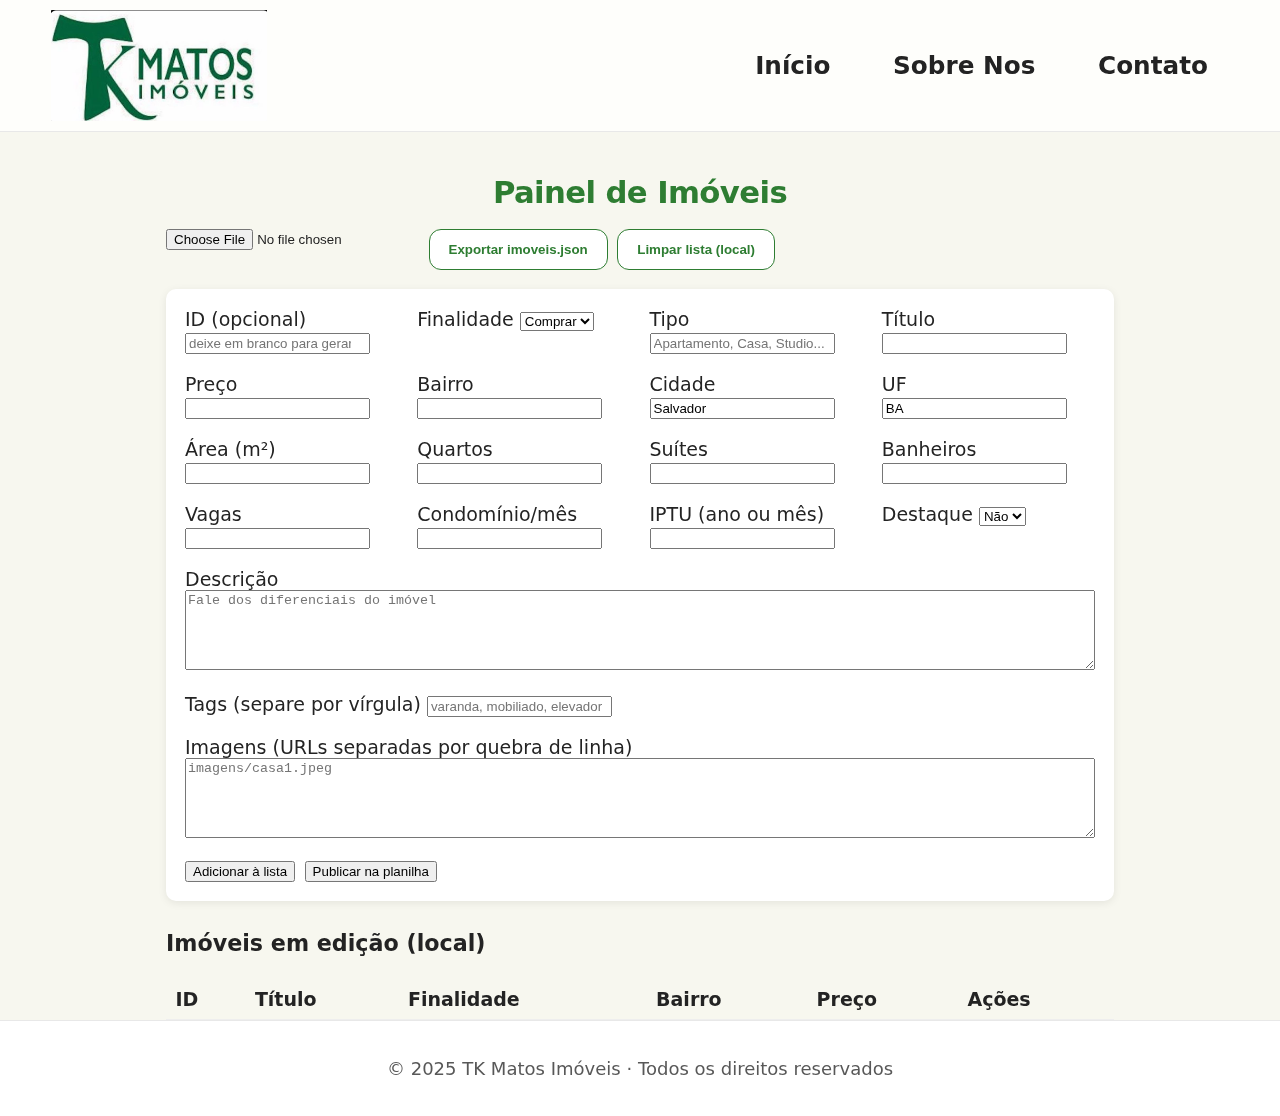
<file: admin.html>
<!DOCTYPE html>
<html lang="pt-BR">
<head>
    <meta charset="UTF-8"/>
    <meta name="viewport" content="width=device-width, initial-scale=1.0"/>
    <title>Painel · TK Matos Imóveis</title>
    <link rel="stylesheet" href="style.css"/>
    <link rel="icon" href="imagens/TK logo.jpeg" type="image/jpeg">
    <style>
        main.container { max-width: 980px; }
        form.painel { background:#fff; padding:1rem; border-radius:10px; box-shadow:0 2px 8px rgba(0,0,0,.08); display:grid; gap:1rem; }
        .grid-3 { display:grid; grid-template-columns: repeat(auto-fit,minmax(180px,1fr)); gap:1rem; }
        textarea { width: 100%; min-height: 80px; }
        .table { width:100%; border-collapse: collapse; }
        .table th,.table td { border-bottom:1px solid #eee; padding:.5rem; text-align:left; }
        .actions { display:flex; gap:.5rem; flex-wrap: wrap; }
    </style>
</head>
<body>
<header>
    <div class="container">
        <img src="imagens/TK logo.jpeg" alt="TK Matos Imóveis" class="logo"/>
        <nav>
            <a href="index.html">Início</a>
            <a href="sobre.html">Sobre Nos</a>
            <a href="contato.html">Contato</a>
        </nav>
    </div>
</header>

<main class="container">
    <h2>Painel de Imóveis</h2>

    <div class="actions" style="margin: .5rem 0 1rem">
        <input type="file" id="importar" accept=".json"/>
        <button id="btn-exportar" class="btn-sec">Exportar imoveis.json</button>
        <button id="btn-limpar" class="btn-sec">Limpar lista (local)</button>
    </div>

    <form class="painel" id="form-imovel">
        <div class="grid-3">
            <label>ID (opcional)
                <input name="id" type="number" min="1" placeholder="deixe em branco para gerar automaticamente"/>
            </label>
            <label>Finalidade
                <select name="finalidade" required>
                    <option value="comprar">Comprar</option>
                    <option value="alugar">Alugar</option>
                </select>
            </label>
            <label>Tipo <input name="tipo" placeholder="Apartamento, Casa, Studio..." required/></label>
            <label>Título <input name="titulo" required/></label>
            <label>Preço <input name="preco" type="number" step="500" min="0" required/></label>
            <label>Bairro <input name="bairro" required/></label>
            <label>Cidade <input name="cidade" value="Salvador" required/></label>
            <label>UF <input name="uf" value="BA" maxlength="2" required/></label>
            <label>Área (m²) <input name="area" type="number" step="1" min="0"/></label>
            <label>Quartos <input name="quartos" type="number" min="0"/></label>
            <label>Suítes <input name="suites" type="number" min="0"/></label>
            <label>Banheiros <input name="banheiros" type="number" min="0"/></label>
            <label>Vagas <input name="vagas" type="number" min="0"/></label>
            <label>Condomínio/mês <input name="condominio" type="number" min="0" step="50"/></label>
            <label>IPTU (ano ou mês) <input name="iptu" type="number" min="0" step="10"/></label>
            <label>Destaque
                <select name="destaque">
                    <option value="false">Não</option>
                    <option value="true">Sim</option>
                </select>
            </label>
        </div>

        <label>Descrição
            <textarea name="descricao" placeholder="Fale dos diferenciais do imóvel"></textarea>
        </label>
        <label>Tags (separe por vírgula)
            <input name="tags" placeholder="varanda, mobiliado, elevador"/>
        </label>
        <label>Imagens (URLs separadas por quebra de linha)
            <textarea name="imagens" placeholder="imagens/casa1.jpeg"></textarea>
        </label>

        <div class="actions">
            <button type="submit" class="btn">Adicionar à lista</button>
            <button type="button" id="btn-publicar">Publicar na planilha</button>
        </div>
    </form>

    <!-- ====== CONSTS DO ENDPOINT ====== -->
    <script>
        // URL do "New deployment → Web app" do Apps Script (sem espaço no final!)
        const ENDPOINT  = 'https://script.google.com/macros/s/AKfycbzO9a6ZR7475-VyzXZvQ-qtRTwuCgLaQhJEw3LSKztHFngF_NxvesWaI5AU-rrUN6Ry/exec';
        // Mesmo TOKEN que você definiu no Apps Script
        const API_TOKEN = 'SEU_TOKEN_FORTE_AQUI';
    </script>

    <!-- ====== PUBLICAR DIRETO NA PLANILHA (POST + TOKEN) ====== -->
    <script>
        // Helpers
        const tempId = () => `tmp-${Date.now()}-${Math.floor(Math.random()*1000)}`;
        function splitLines(v=''){ return String(v).split('\n').map(s=>s.trim()).filter(Boolean); }
        function splitTags(v=''){ return String(v).split(',').map(s=>s.trim()).filter(Boolean); }

        // Coleta dados do form no padrão da planilha
        function coletarImovelDoForm(form){
          const get = (sel) => form.querySelector(sel)?.value?.trim() || '';
          const idStr = get('[name="id"]');
          const idNum = idStr ? Number(idStr) : undefined;

          const base = {
            finalidade: get('[name="finalidade"]').toLowerCase(),
            tipo: get('[name="tipo"]'),
            titulo: get('[name="titulo"]'),
            preco: Number(get('[name="preco"]')) || 0,
            bairro: get('[name="bairro"]'),
            cidade: get('[name="cidade"]') || 'Salvador',
            uf: (get('[name="uf"]') || 'BA').toUpperCase(),
            area: Number(get('[name="area"]')) || 0,
            quartos: Number(get('[name="quartos"]')) || 0,
            suites: Number(get('[name="suites"]')) || 0,
            banheiros: Number(get('[name="banheiros"]')) || 0,
            vagas: Number(get('[name="vagas"]')) || 0,
            descricao: get('[name="descricao"]'),
            condominio: Number(get('[name="condominio"]')) || 0,
            iptu: Number(get('[name="iptu"]')) || 0,
            tags: splitTags(get('[name="tags"]')),
            imagens: splitLines(get('[name="imagens"]')),
            destaque: (get('[name="destaque"]') || '').toLowerCase() === 'true'
          };
          // Para o POST, não incluímos id quando em branco (servidor gera)
          // Se o usuário digitou um número, enviamos
          if (!Number.isNaN(idNum) && idNum) base.id = idNum;
          return base;
        }

        async function publicarDireto(novo){
          const payload = { ...novo, token: API_TOKEN };
          const res = await fetch(ENDPOINT, {
            method: 'POST',
            headers: { 'Content-Type':'application/json' },
            body: JSON.stringify(payload)
          });
          const data = await res.json();
          if (!res.ok || !data.ok) throw new Error(data.error || `HTTP ${res.status}`);
          return data; // { ok:true, id: ... }
        }

        document.addEventListener('DOMContentLoaded', () => {
          const form = document.getElementById('form-imovel');
          const btn  = document.getElementById('btn-publicar');

          btn?.addEventListener('click', async () => {
            if (!form) return alert('Formulário não encontrado.');
            const titulo = form.querySelector('[name="titulo"]')?.value.trim();
            const finalidade = form.querySelector('[name="finalidade"]')?.value.trim();
            const preco = form.querySelector('[name="preco"]')?.value.trim();
            if (!titulo || !finalidade || !preco) return alert('Preencha Título, Finalidade e Preço.');

            btn.disabled = true; const original = btn.textContent; btn.textContent = 'Publicando...';
            try{
              const novo = coletarImovelDoForm(form);
              const out = await publicarDireto(novo);
              alert('Publicado com sucesso! ID: ' + out.id);
              form.reset();
            }catch(err){
              console.error(err);
              alert('Erro ao publicar: ' + err.message);
            }finally{
              btn.disabled = false; btn.textContent = original;
            }
          });
        });
    </script>

    <h3 style="margin-top:1.5rem">Imóveis em edição (local)</h3>
    <table class="table" id="tabela">
        <thead>
        <tr>
            <th>ID</th><th>Título</th><th>Finalidade</th><th>Bairro</th><th>Preço</th><th>Ações</th>
        </tr>
        </thead>
        <tbody></tbody>
    </table>
</main>

<footer>
    <div class="container">
        <p>&copy; 2025 TK Matos Imóveis · Todos os direitos reservados</p>
    </div>
</footer>

<!-- ====== LÓGICA LOCAL (lista, importar, exportar) ====== -->
<script>
    const LS_KEY = 'tk_imoveis_edicao';
    let lista = JSON.parse(localStorage.getItem(LS_KEY) || '[]');

    const $ = s => document.querySelector(s);
    const $$ = s => document.querySelectorAll(s);

    const form = $('#form-imovel');
    const tabelaBody = $('#tabela tbody');
    const inputImport = $('#importar');

    desenhar();

    // Adicionar à lista (localStorage)
    form.addEventListener('submit', (ev) => {
      ev.preventDefault();
      const fd = new FormData(form);
      const obj = Object.fromEntries(fd.entries());

      // se id vazio, cria id temporário apenas para organizar localmente
      const idNum = obj.id ? Number(obj.id) : null;
      const idLocal = idNum || tempId();

      const novo = {
        id: idLocal,
        criadoEm: new Date().toISOString(),
        finalidade: obj.finalidade,
        tipo: obj.tipo.trim(),
        titulo: obj.titulo.trim(),
        preco: Number(obj.preco),
        bairro: obj.bairro.trim(),
        cidade: obj.cidade.trim(),
        uf: obj.uf.trim().toUpperCase(),
        area: Number(obj.area || 0),
        quartos: Number(obj.quartos || 0),
        suites: Number(obj.suites || 0),
        banheiros: Number(obj.banheiros || 0),
        vagas: Number(obj.vagas || 0),
        descricao: (obj.descricao || '').trim(),
        condominio: Number(obj.condominio || 0),
        iptu: Number(obj.iptu || 0),
        tags: (obj.tags || '').split(',').map(s => s.trim()).filter(Boolean),
        imagens: (obj.imagens || '').split('\n').map(s => s.trim()).filter(Boolean),
        destaque: obj.destaque === 'true'
      };

      // valida duplicidade de ID apenas se for número
      if (idNum && lista.some(x => Number(x.id) === idNum)) {
        alert('Já existe um imóvel com esse ID numérico. Altere o ID.');
        return;
      }

      if (!novo.imagens.length) novo.imagens = ['imagens/casa1.jpeg'];

      lista.push(novo);
      salvar();
      form.reset();
      desenhar();
    });

    function salvar() { localStorage.setItem(LS_KEY, JSON.stringify(lista)); }

    function desenhar() {
      tabelaBody.innerHTML = '';
      // ordena: numéricos primeiro desc, depois temporários
      const num = lista.filter(x => typeof x.id === 'number').sort((a,b)=>b.id - a.id);
      const tmp = lista.filter(x => typeof x.id !== 'number');
      const ordenada = [...num, ...tmp];

      for (const i of ordenada) {
        const tr = document.createElement('tr');
        tr.innerHTML = `
          <td>${i.id}</td>
          <td>${i.titulo}</td>
          <td>${i.finalidade}</td>
          <td>${i.bairro}</td>
          <td>${(i.preco || 0).toLocaleString('pt-BR',{style:'currency',currency:'BRL'})}</td>
          <td>
            <button data-ac="del" data-id="${i.id}" class="btn-sec">Remover</button>
          </td>
        `;
        tabelaBody.appendChild(tr);
      }
      tabelaBody.querySelectorAll('button[data-ac="del"]').forEach(b=>{
        b.onclick = () => {
          const id = b.dataset.id;
          lista = lista.filter(x => String(x.id) !== String(id));
          salvar(); desenhar();
        }
      });
    }

    // Importar imoveis.json existente e mesclar
    inputImport.addEventListener('change', async (e) => {
      const file = e.target.files?.[0];
      if (!file) return;
      try {
        const text = await file.text();
        const arr = JSON.parse(text);
        // evita IDs numéricos duplicados
        const idsLocal = new Set(lista.filter(x => typeof x.id === 'number').map(x => Number(x.id)));
        const filtrado = arr.filter(x => !idsLocal.has(Number(x.id)));
        lista = [...lista, ...filtrado];
        salvar(); desenhar();
        alert(`Importados ${filtrado.length} imóveis (ignorados duplicados numéricos).`);
      } catch (err) {
        alert('Arquivo inválido.');
      } finally {
        e.target.value = '';
      }
    });

    // Exportar
    $('#btn-exportar').addEventListener('click', async () => {
      // Busca imoveis.json atual e mescla (se existir)
      let base = [];
      try {
        const res = await fetch('imoveis.json', {cache:'no-store'});
        if (res.ok) base = await res.json();
      } catch {}
      // Mescla base + lista (prioriza IDs numéricos da lista local)
      const mapa = new Map(base.map(x => [x.id, x]));
      for (const i of lista) mapa.set(i.id, i);
      const final = Array.from(mapa.values()).sort((a,b)=>{
        const an = typeof a.id === 'number', bn = typeof b.id === 'number';
        if (an && bn) return b.id - a.id;
        if (an && !bn) return -1;
        if (!an && bn) return 1;
        return String(b.id).localeCompare(String(a.id));
      });

      const blob = new Blob([JSON.stringify(final, null, 2)], {type:'application/json'});
      const a = document.createElement('a');
      a.href = URL.createObjectURL(blob);
      a.download = 'imoveis.json';
      a.click();
      URL.revokeObjectURL(a.href);
    });

    // Limpar
    $('#btn-limpar').addEventListener('click', () => {
      if (confirm('Limpar a lista local?')) {
        lista = []; salvar(); desenhar();
      }
    });
</script>
</body>
</html>
</file>
<file: style.css>
:root{
  --verde:#2e7d32;
  --bege:#f7f7ef;     /* ligeiramente mais clean */
  --branco:#ffffff;
  --cinza:#232323;
  --cinza-2:#585858;
  --borda:#e8e8e8;
  --sombra: 0 10px 30px rgba(0,0,0,.06);
  --radius:14px;
}
/* Tema escuro (por atributo no <html>) */
html[data-theme="dark"]{
  --bege:#111315;
  --branco:#16181b;
  --cinza:#f1f3f5;
  --cinza-2:#c6c9ce;
  --borda:#26292e;
  --sombra: 0 12px 40px rgba(0,0,0,.35);
}

/* Ajustes gerais ao alternar tema */
html{
  color-scheme: light dark;
}
body, header, footer, .filtros, .card, .modal-content, .card-contato{
  transition: background-color .25s ease, color .25s ease, border-color .25s ease;
}

html{ box-sizing:border-box; font-size:18px; scroll-behavior:smooth; }
*,*:before,*:after{ box-sizing:inherit; }
body{
  margin:0; min-height:100vh; display:flex; flex-direction:column;
  font-family: Inter, ui-sans-serif, system-ui, -apple-system, "Segoe UI", Roboto, "Helvetica Neue", Arial, "Noto Sans", "Apple Color Emoji", "Segoe UI Emoji"; "Noto Sans", "Apple Color Emoji", "Segoe UI Emoji";
  background: var(--bege); color: var(--cinza);
  -webkit-font-smoothing:antialiased; -moz-osx-font-smoothing:grayscale;
}
main{ flex:1; }
.container{ width:92%; max-width:1280px; margin:0 auto; }

/* HEADER moderno (sticky + blur) */
header{
  position:sticky; top:0; z-index:30;
  backdrop-filter:saturate(140%) blur(6px);
  background-color: rgba(255,255,255,.8);
  border-bottom:1px solid var(--borda);


}
header .container{ display:flex; align-items:center; gap:1rem; padding:.9rem 0; }
.logo{ height:92px; width:auto; object-fit:contain; }
nav{ margin-left:auto; display:flex; gap:1.1rem; }
nav a{
  text-decoration:none; color:var(--cinza); font-weight:600;
  padding:.55rem .9rem; border-radius:10px; transition:.25s ease;
}
nav a:hover{ color:var(--verde); background:rgba(46,125,50,.08); }

/* HERO mais alto e tipografia maior */
.hero{
 /* background: linear-gradient(135deg, var(--verde) 0%, #1e5a23 100%);*/
  background: linear-gradient(135deg, #1b1f1c 0%, var(--verde) 100%);
  color:var(--branco); padding:4.2rem 0;
  text-align:center; display:grid; place-items:center;
}
.hero h2{ font-size: clamp(1.9rem, 3.4vw, 3rem); line-height:1.15; margin:0 0 .6rem; font-weight:800; letter-spacing:-.01em; }
.hero p{ font-size: clamp(1rem, 1.3vw, 1.2rem); opacity:.95; margin:0; }
.hero .btn{
  display:inline-block; margin-top:1.1rem; background:var(--branco); color:var(--verde);
  padding:.9rem 1.3rem; border-radius:12px; font-weight:800; text-decoration:none; border:2px solid transparent;
  transform:translateZ(0); transition: .2s ease;
}
.hero .btn:hover{ filter:brightness(.96); transform:translateY(-1px); }

.theme-toggle{
  margin-left: .5rem;
  border:1px solid var(--borda);
  background: var(--branco);
  color: var(--cinza);
  border-radius: 12px;
  padding: .55rem .75rem;
  cursor: pointer;
  font-weight: 700;
  box-shadow: var(--sombra);
}
.theme-toggle:hover{
  filter: brightness(.96);
}

/* Títulos */
main h2{
  margin:2.2rem 0 1rem; font-size: clamp(1.6rem, 2.4vw, 2.2rem);
  color:var(--verde); text-align:center; letter-spacing:-.02em;
}

/* FILTROS com cara de "chips" */
.filtros{
  background:var(--branco); margin:1rem 0 1.6rem; padding:1rem;
  border-radius:var(--radius); box-shadow: var(--sombra); border:1px solid var(--borda);
}
.filtros-row{
  display:grid; gap:.9rem;
  grid-template-columns: repeat(auto-fit, minmax(210px, 1fr));
  margin-bottom:.6rem;
}
.filtros label{ display:flex; flex-direction:column; gap:.35rem; font-size:.95rem; color:var(--cinza-2); }
.filtros input,.filtros select{
  padding:.7rem .9rem; border:1px solid var(--borda); border-radius:12px; background:#fff; font-size:1rem;
  transition:border-color .2s, box-shadow .2s;
}
.filtros input:focus,.filtros select:focus{
  outline:none; border-color:#cfe6d1; box-shadow:0 0 0 3px rgba(46,125,50,.15);
}
.filtros-actions{ display:flex; align-items:end; }
.btn-sec{
  background:#fff; color:var(--verde); border:1.5px solid var(--verde);
  padding:.65rem 1rem; border-radius:12px; cursor:pointer; font-weight:700;
}
.btn-sec:hover{ background:#eef8ef; }
.filtros-info{ display:flex; justify-content:flex-end; font-size:.95rem; color:#767676; }

/* GRID de cards maior e mais espaçado */
.grid{
  display:grid; grid-template-columns: repeat(auto-fill, minmax(300px, 1fr));
  gap:1.6rem; margin:1rem 0 2.4rem;
}
.card{
  background:var(--branco); border-radius:var(--radius); box-shadow: var(--sombra);
  border:1px solid var(--borda); overflow:hidden; display:flex; flex-direction:column; transition: transform .18s ease, box-shadow .18s ease;
}
.card:hover{ transform: translateY(-2px); box-shadow: 0 14px 40px rgba(0,0,0,.08); }
.card img{
  width:100%; height: clamp(240px, 26vw, 280px); object-fit:cover; display:block;
}

/* Card Gallery */
.card-gallery{
  position: relative;
  width: 100%;
  height: clamp(240px, 26vw, 280px);
  margin-bottom: .8rem;
  border-radius: 12px;
  overflow: hidden;
  cursor: pointer;
  transition: transform .2s ease;
}

.card-gallery:hover{ 
  transform: scale(1.02); 
}

.card-swiper{
  width: 100%;
  height: 100%;
  cursor: grab;
}

.card-swiper:active{
  cursor: grabbing;
}

.card-swiper .swiper-slide{
  width: 100%;
  height: 100%;
}

.card-swiper .swiper-slide img{
  width: 100%;
  height: 100%;
  object-fit: cover;
  display: block;
  pointer-events: none;
}

/* Card Swiper Navigation */
.card-swiper-prev,
.card-swiper-next{
  color: white;
  background: rgba(0,0,0,0.5);
  width: 30px;
  height: 30px;
  border-radius: 50%;
  margin-top: -15px;
}

.card-swiper-prev:after,
.card-swiper-next:after{
  font-size: 14px;
}

.card-swiper-prev{
  left: 10px;
}

.card-swiper-next{
  right: 10px;
}

/* Card Swiper Pagination */
.card-swiper-pagination{
  bottom: 10px;
}

.card-swiper-pagination .swiper-pagination-bullet{
  background: rgba(255,255,255,0.5);
  opacity: 1;
}

.card-swiper-pagination .swiper-pagination-bullet-active{
  background: var(--verde);
}
.card h3{ margin:.9rem .9rem .2rem; font-size:1.1rem; letter-spacing:-.01em; }
.card p{ margin:.25rem .9rem; color:var(--cinza-2); }
.badges{ display:flex; flex-wrap:wrap; gap:.45rem; margin:.4rem .9rem .2rem; }
.badge{
  font-size:.8rem; background:#eef8ef; color:var(--verde);
  padding:.28rem .55rem; border-radius:999px; border:1px solid #cfe6d1;
}
.card .acoes{ margin: .8rem .9rem 1rem; display:flex; gap:.6rem; }
.card a.btn,.card button.btn{
  background:var(--verde); color:#fff; padding:.7rem 1rem; border-radius:12px;
  text-decoration:none; font-weight:800; border:0; cursor:pointer; font-size:.95rem;
}
.card a.btn:hover,.card button.btn:hover{ filter:brightness(.95); }
.card .link-whats{ background:#25d366; }

/* MODAL mais amplo */
.modal{ position:fixed; inset:0; background:rgba(20,20,20,.5); display:none; align-items:center; justify-content:center; padding:1rem; }
.modal.show{ display:flex; }
.modal-content{
  background:#fff; border-radius:16px; max-width:min(1180px, 94vw); width:100%;
    padding:1.2rem 1.2rem 1.4rem; box-shadow:0 20px 60px rgba(0,0,0,.25); border:1px solid var(--borda);
}
.modal-close{ float:right; font-size:1.8rem; background:transparent; border:0; cursor:pointer; line-height:1; }
.modal h3{ margin:0 0 .4rem; font-size:1.4rem; }
.modal .galeria{ display:grid; grid-template-columns: repeat(auto-fit, minmax(240px, 1fr)); gap:.7rem; margin:.6rem 0 1rem; }
.modal .galeria img{ width:100%; height:200px; object-fit:cover; border-radius:12px; }

/* FOOTER */
footer{
  background:#fff; border-top:1px solid var(--borda); text-align:center; padding:1rem 0; color:var(--cinza-2); font-size:.95rem;
}

/* CONTATO */
.fundo-contato{
  background:url('imagens/imgContato.jpeg') no-repeat center center;
  background-size: cover;
  background-attachment: fixed;
  min-height:100vh; 
  padding:4rem 2rem; 
  display:flex; 
  justify-content:center; 
  align-items:center;
}
.card-contato{
  background-color: rgba(255,255,255,.9); padding:2rem; border-radius:16px;
  max-width:640px; color:#333; box-shadow:0 10px 30px rgba(0,0,0,.22); border:1px solid var(--borda);
}

/* RESPONSIVO fino */
@media (max-width:640px){
  .logo{ height:72px; }
  .hero{ padding:3.2rem 0; }
  nav a{ padding:.45rem .7rem; }
  .card img{ height:230px; }
}

/* === TURBO: títulos e imagens maiores === */
.hero h2{
  font-size: clamp(2.2rem, 3.8vw, 3.4rem);
}

.card img{
  height: clamp(260px, 28vw, 320px);
}

.card h3{
  font-size: 1.2rem;
}

/* === Header preto no modo dark === */
html[data-theme="dark"] header{
  background: rgba(0,0,0,0.92);   /* se quiser 100% preto: use #000 */
  border-bottom: 1px solid #0f1114;
  backdrop-filter: saturate(140%) blur(6px);
}

/* Links do menu no dark: melhor contraste no hover */
html[data-theme="dark"] nav a:hover{
  background: rgba(255,255,255,0.08);
  color: #fff;
}

/* Botão de tema no dark para combinar com o header */
html[data-theme="dark"] .theme-toggle{
  background: #0f1114;
  color: #f1f3f5;
  border-color: #2a2f36;
}

.logo{
  height: 112px;          /* antes era ~80–92px */
  width: auto;
}

header .container{
  padding: 0.5rem 0;      /* dá um respiro extra pro header */
}


/* Menu um pouco maior */
nav a{
  font-size: 1.15rem;
  padding: .6rem 1rem;
}

/* Tipografia base levemente maior (site inteiro) */
html{ font-size: 19px; }   /* se quiser ainda maior: 20px */

/* Mobile: segura um pouco pra não estourar */
@media (max-width: 640px){
  .logo{ height: 88px; }
  nav a{ font-size: 1.05rem; padding: .5rem .7rem; }
}

/* === SOBRE NÓS === */
.about-hero{
  background: linear-gradient(135deg, #1b1f1c 0%, var(--verde) 100%);
}
html[data-theme="dark"] .about-hero{
  background: linear-gradient(135deg, #0f1114 0%, #0b3e17 100%);
}

.titulo-sec{
  margin: .2rem 0 1rem;
  font-size: clamp(1.5rem, 2.2vw, 2rem);
  letter-spacing: -.01em;
  color: var(--verde);
}

.sobre-bloco{
  background: var(--branco);
  border: 1px solid var(--borda);
  border-radius: 16px;
  padding: 1.2rem;
  box-shadow: var(--sombra);
  margin: 1.4rem 0;
}

.sobre-content{
  margin-bottom: 1rem;
}

.sobre-content p{
  margin: 1rem 0;
  line-height: 1.6;
}

.separator{
  text-align: center;
  font-size: 1.5rem;
  color: var(--verde);
  margin: 2rem 0;
  font-weight: 300;
}

.sobre-grid{
  display: grid;
  gap: 1.2rem;
  grid-template-columns: 1.4fr .9fr;
}
@media (max-width: 900px){
  .sobre-grid{ grid-template-columns: 1fr; }
}

.sobre-card{
  background: linear-gradient(180deg, #f7faf7, #fff);
  border: 1px solid var(--borda);
  border-radius: 14px;
  padding: 1rem;
}
html[data-theme="dark"] .sobre-card{
  background: linear-gradient(180deg, #121416, #16181b);
}
.bullets{ margin: 0; padding-left: 1.1rem; }
.bullets li{ margin: .4rem 0; }

/* Stats */
.stats{
  display: grid;
  grid-template-columns: repeat(auto-fit, minmax(160px, 1fr));
  gap: 1rem;
}
.stat{
  background: var(--branco);
  border: 1px solid var(--borda);
  border-radius: 14px;
  padding: 1rem;
  text-align: center;
  box-shadow: var(--sombra);
}
.stat-num{
  display: block;
  font-size: clamp(1.4rem, 2.6vw, 2rem);
  font-weight: 800;
  color: var(--verde);
  letter-spacing: -.02em;
}
.stat-label{ color: var(--cinza-2); }
.nota{ margin-top: .6rem; color: #888; font-size: .95rem; }

/* Valores */
.values{
  display: grid;
  grid-template-columns: repeat(3, 1fr);
  gap: 1rem;
}

@media (max-width: 900px){
  .values{
    grid-template-columns: repeat(2, 1fr);
  }
}

@media (max-width: 600px){
  .values{
    grid-template-columns: 1fr;
  }
}
.value{
  background: var(--branco);
  border: 1px solid var(--borda);
  border-radius: 14px;
  padding: 1rem;
  box-shadow: var(--sombra);
}
.value h3{ margin: .2rem 0 .4rem; }

/* Equipe */
.team{
  display: grid;
  grid-template-columns: repeat(auto-fit, minmax(220px, 1fr));
  gap: 1rem;
}
.team-card{
  background: var(--branco);
  border: 1px solid var(--borda);
  border-radius: 14px;
  padding: 1rem;
  text-align: center;
  box-shadow: var(--sombra);
}
.team-card img{
  width: 100%;
  height: 280px;
  object-fit: cover;
  object-position: center top;
  border-radius: 12px;
  margin-bottom: .6rem;
}

.team-description{
  font-size: .9rem;
  line-height: 1.5;
  color: var(--cinza-2);
  margin-top: .8rem;
  text-align: left;
}

/* Founder Layout */
.founder-layout{
  display: grid;
  grid-template-columns: 1fr auto;
  gap: 2rem;
  align-items: center;
}

.founder-content h3{
  margin: 0 0 .5rem;
  font-size: 1.4rem;
  color: var(--verde);
}

.founder-title{
  font-size: 1rem;
  color: var(--cinza-2);
  margin: 0 0 1rem;
  font-weight: 600;
}

.founder-description{
  font-size: .95rem;
  line-height: 1.6;
  color: var(--cinza);
  margin: 0;
}

.founder-image{
  flex-shrink: 0;
}

.founder-image img{
  width: 180px;
  height: 180px;
  border-radius: 50%;
  object-fit: cover;
  object-position: center top;
  border: 4px solid var(--verde);
  box-shadow: var(--sombra);
}

@media (max-width: 768px){
  .founder-layout{
    grid-template-columns: 1fr;
    gap: 1.5rem;
    text-align: center;
  }
  
  .founder-image{
    justify-self: center;
  }
  
  .founder-image img{
    width: 150px;
    height: 150px;
  }
}

/* CTA */
.cta .cta-card{
  background: linear-gradient(135deg, var(--verde), #1e5a23);
  color: #fff;
  border-radius: 16px;
  padding: 1.4rem;
  text-align: center;
}
.cta .cta-actions{ margin-top: .8rem; display:flex; gap:.6rem; justify-content:center; flex-wrap: wrap; }
.cta .btn{ background:#fff; color: var(--verde); }
.cta .btn.link-whats{ background:#25d366; color:#fff; }

/* Ajustes de tipografia para Sobre */
.pg-sobre main p{ font-size: 1.02rem; line-height: 1.65; }

/* === Mapa / Localização === */
.mapa-bloco .endereco{
  margin-bottom: .8rem;
  color: var(--cinza-2);
  font-size: 1.02rem;
}

.mapa-wrap{
  position: relative;
  width: 100%;
  /* proporção 16:9 responsiva */
  padding-bottom: 56.25%;
  border: 1px solid var(--borda);
  border-radius: 16px;
  overflow: hidden;
  box-shadow: var(--sombra);
  background: var(--branco);
}

.mapa-wrap iframe{
  position: absolute; inset: 0;
  width: 100%; height: 100%;
  border: 0;
}

/* Dark mode: bordas e fundo do contêiner */
html[data-theme="dark"] .mapa-wrap{
  background: #0f1114;
  border-color: #26292e;
}

header nav a{
  font-size: 1.3rem;       /* ajuste aqui: 1.2–1.4rem fica ótimo */
  padding: .7rem 1.1rem;   /* opcional: mais respiro */
}

/* Mobile: segura um pouco pra não estourar */
@media (max-width: 640px){
  header nav a{ font-size: 1.1rem; }
}

/* Slider principal dentro do modal */
.swiper { width: 100%; border-radius: 14px; box-shadow: var(--sombra); }
.swiper-slide img { width: 100%; height: clamp(260px, 40vw, 520px); object-fit: cover; display: block; }

/* Thumbs */
.swiper-thumbs { margin-top: .6rem; }
.swiper-thumbs .swiper-slide { width: 100px; height: 70px; opacity: .65; cursor: pointer; }
.swiper-thumbs .swiper-slide-thumb-active { opacity: 1; outline: 2px solid var(--verde); border-radius: 8px; }
.swiper-thumbs img { width: 100%; height: 100%; object-fit: cover; border-radius: 8px; }

/* Navegação/pontos */
.swiper-button-prev, .swiper-button-next {
  color: #fff; width: 42px; height: 42px; background: rgba(0,0,0,.55); border-radius: 999px;
}
.swiper-button-prev::after, .swiper-button-next::after { font-size: 18px; }
.swiper-pagination-bullet { background: #cfd3d8; opacity: 1; }
.swiper-pagination-bullet-active { background: var(--verde); }

html[data-theme="dark"] .swiper { background: #0f1114; border: 1px solid #26292e; }

.modal .imovel-info,
[data-modal="imovel"] .imovel-info {
  font-size: clamp(14px, 1.6vw, 18px);
  line-height: 1.55;
  color: oklch(0.22 0 0 / 0.92); /* texto mais escuro p/ contraste */
  letter-spacing: 0.2px;
}

/* título do imóvel */
.modal .imovel-info .imovel-titulo {
  font-size: clamp(20px, 2.2vw, 30px);
  font-weight: 800;
  line-height: 1.25;
  margin: 0 0 8px 0;
  color: var(--verde, #0a7a4b);
}

/* endereço/linha secundária */
.modal .imovel-info .imovel-endereco {
  font-size: clamp(14px, 1.5vw, 18px);
  opacity: 0.9;
  margin-bottom: 12px;
}

/* preço em destaque */
.modal .imovel-info .imovel-preco {
  font-size: clamp(22px, 2.6vw, 34px);
  font-weight: 900;
  color: oklch(0.24 0.02 150); /* verde escuro ou ajuste para sua paleta */
  margin: 4px 0 14px 0;
}

/* “metadados” (área, quartos, banheiros, vagas) em linhas mais legíveis */
.modal .imovel-info .imovel-metas {
  display: grid;
  grid-template-columns: repeat(2, minmax(0, 1fr));
  gap: 10px 14px;
  margin: 0 0 14px 0;
  font-size: clamp(14px, 1.5vw, 18px);
}

/* descrição com boa leitura */
.modal .imovel-info .imovel-descricao {
  font-size: clamp(14px, 1.6vw, 18px);
  line-height: 1.6;
  margin: 8px 0 14px 0;
}

/* chips/tags com melhor contraste e tamanho */
.modal .imovel-info .imovel-tags {
  display: flex;
  flex-wrap: wrap;
  gap: 8px;
  margin: 4px 0 14px 0;
}
.modal .imovel-info .imovel-tags .tag {
  font-size: clamp(12px, 1.4vw, 14px);
  padding: 6px 10px;
  border-radius: 999px;
  background: color-mix(in oklab, var(--bege, #f5f0e8) 85%, white);
  border: 1px solid color-mix(in oklab, var(--verde, #0a7a4b) 18%, #0000);
  color: oklch(0.22 0 0);
}

/* botões de ação mais “clicáveis” */
.modal .imovel-info .acoes {
  display: flex;
  gap: 10px;
  flex-wrap: wrap;
  margin-top: 10px;
}
.modal .imovel-info .acoes .btn {
  font-size: clamp(14px, 1.6vw, 16px);
  padding: 10px 14px;
  border-radius: 999px;
}

/* espaçamento vertical geral entre blocos */
.modal .imovel-info > * + * {
  margin-top: 8px;
}

/* responsivo: quando a info vai para baixo do slider, aumente um pouco a escala */
@media (max-width: 900px) {
  .modal .imovel-info,
  [data-modal="imovel"] .imovel-info {
    font-size: clamp(15px, 1.9vw, 19px);
    line-height: 1.6;
  }
  .modal .imovel-info .imovel-preco {
    font-size: clamp(24px, 5vw, 36px);
  }
}

/* ====== LEGIBILIDADE NO MODAL (elementos atuais: h3 e p) ====== */
#modal #modal-body {
  padding-top: 6px;
}

#modal #modal-body > h3 {
  font-size: clamp(22px, 2.6vw, 34px);
  font-weight: 800;
  line-height: 1.25;
  margin: 6px 0 10px 0;
  color: var(--cinza, #232323);
  letter-spacing: 0.2px;
}

#modal #slider-area {
  margin-bottom: 12px; /* espaço entre o slider e o texto */
}

#modal #modal-body > p {
  font-size: clamp(15px, 1.8vw, 19px);
  line-height: 1.65;
  color: color-mix(in oklab, var(--cinza, #232323) 92%, #0000);
  letter-spacing: 0.2px;
}

/* Dark mode */
html[data-theme="dark"] #modal #modal-body > h3 {
  color: var(--cinza, #f1f3f5);
}
html[data-theme="dark"] #modal #modal-body > p {
  color: var(--cinza-2, #c6c9ce);
}

/* Mobile: um pouco maior e com mais respiro */
@media (max-width: 900px) {
  #modal #modal-body > h3 {
    font-size: clamp(24px, 6vw, 36px);
  }
  #modal #modal-body > p {
    font-size: clamp(16px, 2.2vw, 20px);
    line-height: 1.7;
  }
}

/* ===== Modal de Imóvel — tipografia maior e mais infos ===== */
#modal { --imv-gap: 10px; }

#modal #modal-body { padding-top: 8px; }

/* Título bem grande */
#modal .imv-titulo{
  font-size: clamp(26px, 3.4vw, 40px);
  font-weight: 800;
  line-height: 1.22;
  margin: 0 0 8px 0;
  letter-spacing: .2px;
}

/* Espaço entre slider e conteúdo */
#modal #slider-area{ margin-bottom: 12px; }

/* Badges (finalidade, tipo, bairro, m², quartos etc.) */
#modal .imv-badges{ display:flex; flex-wrap:wrap; gap:8px; margin: 2px 0 10px 0; }
#modal .imv-badge{
  display:inline-flex; align-items:center; padding:6px 10px; border-radius:999px;
  background: color-mix(in oklab, var(--bege, #f5f0e8) 85%, white);
  border: 1px solid color-mix(in oklab, var(--verde, #0a7a4b) 18%, #0000);
  font-size: clamp(12px, 1.5vw, 14px);
}

/* Grade de informações (rótulo/valor) — fonte maior */
#modal .imv-grid{ display:grid; gap: 6px; margin-bottom: 8px; }
#modal .imv-row{
  display:grid; grid-template-columns: 150px 1fr; gap: 12px;
  align-items: baseline; padding: 6px 0; border-bottom: 1px dashed rgba(0,0,0,.08);
  font-size: clamp(16px, 2.1vw, 21px); line-height: 1.6;
}
#modal .imv-row--destaque .imv-val{
  font-size: clamp(24px, 3.2vw, 38px); font-weight: 900;
}
#modal .imv-lbl{ opacity:.7; }
#modal .imv-val .imv-chip{
  display:inline-flex; padding:4px 8px; border-radius:999px; margin-right:6px; margin-bottom:6px;
  background: color-mix(in oklab, var(--bege, #f5f0e8) 82%, white);
  border: 1px solid rgba(0,0,0,.06); font-size: .92em;
}

/* Descrição bem legível */
#modal .imv-desc{
  margin: 10px 0 12px 0;
  font-size: clamp(16px, 2.2vw, 22px);
  line-height: 1.75;
}

/* Ações de contato grandes */
#modal .imv-acoes{ display:flex; gap:10px; flex-wrap:wrap; margin-top: 6px; }
#modal .imv-acoes .btn{
  display:inline-flex; align-items:center; justify-content:center;
  font-size: clamp(16px, 2vw, 19px); font-weight: 700;
  padding: 13px 18px; border-radius: 999px; text-decoration:none;
  border: 1px solid rgba(0,0,0,.08); background:#f6f7f8;
}
#modal .imv-acoes .btn--whats{ background:#25D366; color:#fff; }

/* Ajustes mobile */
@media (max-width: 900px){
  #modal .imv-row{ grid-template-columns: 120px 1fr; }
}

/* ===== Modal: cabe inteiro na janela e rola por dentro ===== */
.modal{ padding: 2rem 1rem; } /* mais respiro nas bordas da tela */
.modal-content{
  max-width: min(1100px, 96vw);
  max-height: min(92vh, 1000px);   /* NUNCA passa de 92% da altura da tela */
  width: 100%;
  display: flex;
  flex-direction: column;
}
#modal #modal-body{
  overflow: auto;                   /* rolagem interna */
  overscroll-behavior: contain;     /* evita “puxar” o fundo */
  -webkit-overflow-scrolling: touch;
  padding-right: 4px;               /* espaço pro scroll */
}

/* Opcional: scrollbar discreta (webkit) */
#modal #modal-body::-webkit-scrollbar{ width: 8px; }
#modal #modal-body::-webkit-scrollbar-thumb{ background: #d6d6d6; border-radius: 8px; }
html[data-theme="dark"] #modal #modal-body::-webkit-scrollbar-thumb{ background: #3a3f45; }

/* ===== Slider: altura baseada na ALTURA da tela (vh), não na largura ===== */
/* Troca a regra antiga de altura das imagens do slide */
.swiper-slide img{
  width: 100%;
  height: clamp(220px, 44vh, 520px); /* antes era 40vw; agora usa 48vh */
  object-fit: cover;
  display: block;
  border-radius: 12px;
}

/* Thumbs um pouco mais compactas quando a altura aperta */
@media (max-height: 740px){
  .swiper-slide img{ height: clamp(200px, 42vh, 480px); }
  .swiper-thumbs .swiper-slide{ height: 60px; }
}

/* === Modal MAIOR (apenas tamanho) === */
.modal { padding: 2.2rem 1.2rem; }

.modal-content{
  /* + largo e + alto, mas sem estourar a tela */
  max-width: min(1420px, 98vw);
  max-height: 96vh;
  width: 100%;
  display: flex;
  flex-direction: column;
  border-radius: 18px;
  padding: 1.4rem 1.4rem 1.6rem;
}

/* corpo do modal: aproveita melhor a altura */
#modal #modal-body{
  overflow: auto;                 /* rola internamente se precisar */
  -webkit-overflow-scrolling: touch;
  padding-right: 6px;
  padding- top:12px         /* espaço pro scroll */
}

/* opcional: modal um pouco maior em telas MUITO grandes */
@media (min-width: 1440px){
  .modal-content{ max-width: 1420px; }
}

/* Dá mais respiro no topo do conteúdo rolável do modal */
.modal-content{ padding-top: 0 !important; }       /* evita "empurrar" o título pra fora */
#modal #modal-body{
  padding-top: 18px !important;                    /* garante espaço acima do título */
}

/* Título visível e fixo (cobre todas as variações: .imv-titulo ou <h3>) */
#modal .imv-titulo,
#modal #modal-body > h3{
  position: sticky;
  top: 14px;                                       /* descola do topo do container */
  z-index: 10;
  display: block;
  margin: 0;
  padding: 8px 0 10px;
  background: var(--branco);
  border-bottom: 1px solid color-mix(in oklab, var(--borda) 70%, #0000);
  /* opcional: leve sombra pra destacar quando “grudar” */
  box-shadow: 0 2px 0 rgba(0,0,0,0.04);
}

/* Cabeçalho fixo do modal (fora da área rolável) */
#modal #modal-head{
  padding: 10px 16px 8px;
  background: var(--branco);
  border-bottom: 1px solid var(--borda);
  border-top-left-radius: 16px;
  border-top-right-radius: 16px;
}

/* Título grande (sem sticky agora, porque está fora do scroll) */
#modal #modal-head .imv-titulo{
  position: static;
  margin: 0;
  padding: 0;
  font-size: clamp(26px, 3.4vw, 40px);
  font-weight: 800;
  line-height: 1.22;
}

/* Área rolável logo abaixo do cabeçalho */
#modal #modal-body{
  padding: 12px 16px 16px;     /* respiro interno */
  overflow: auto;
  -webkit-overflow-scrolling: touch;
}

/* Garante que o container do modal acomode o cabeçalho + corpo */
.modal-content{
  display: flex;
  flex-direction: column;
  max-height: 96vh;            /* já está maior, mantém limite da janela */
  padding: 0;                  /* sem padding, quem tem padding é head/body */
}

/* Botão de fechar não sobrepor o título */
.modal-close{
  position: absolute;
  top: 10px;
  right: 12px;
  z-index: 30;
}

/* (opcional) aumenta um pouco a largura para caber mais info */
@media (min-width: 1024px){
  .modal-content{ max-width: min(1320px, 98vw); }
}

/* Modal por cima do header */
.modal{
  position: fixed;       /* já estava, garante */
  inset: 0;
  z-index: 9999;         /* ↑ mais alto que o header */
  display: none;
  align-items: center;
  justify-content: center;
  padding: 2rem 1rem;
}

/* Quando o modal abre, travar scroll do body */
body.modal-open{
  overflow: hidden;
}

body { font-family: "Inter", system-ui, -apple-system, Arial, sans-serif; }

* { box-sizing: border-box; }
html, body { margin: 0; padding: 0; }
img { display: block; max-width: 100%; height: auto; }

.card img { width: 100%; height: 220px; object-fit: cover; } /* ajuste a altura padrão que você usa localmente */
.container { max-width: 1200px; margin: 0 auto; padding: 0 16px; }
</file>
